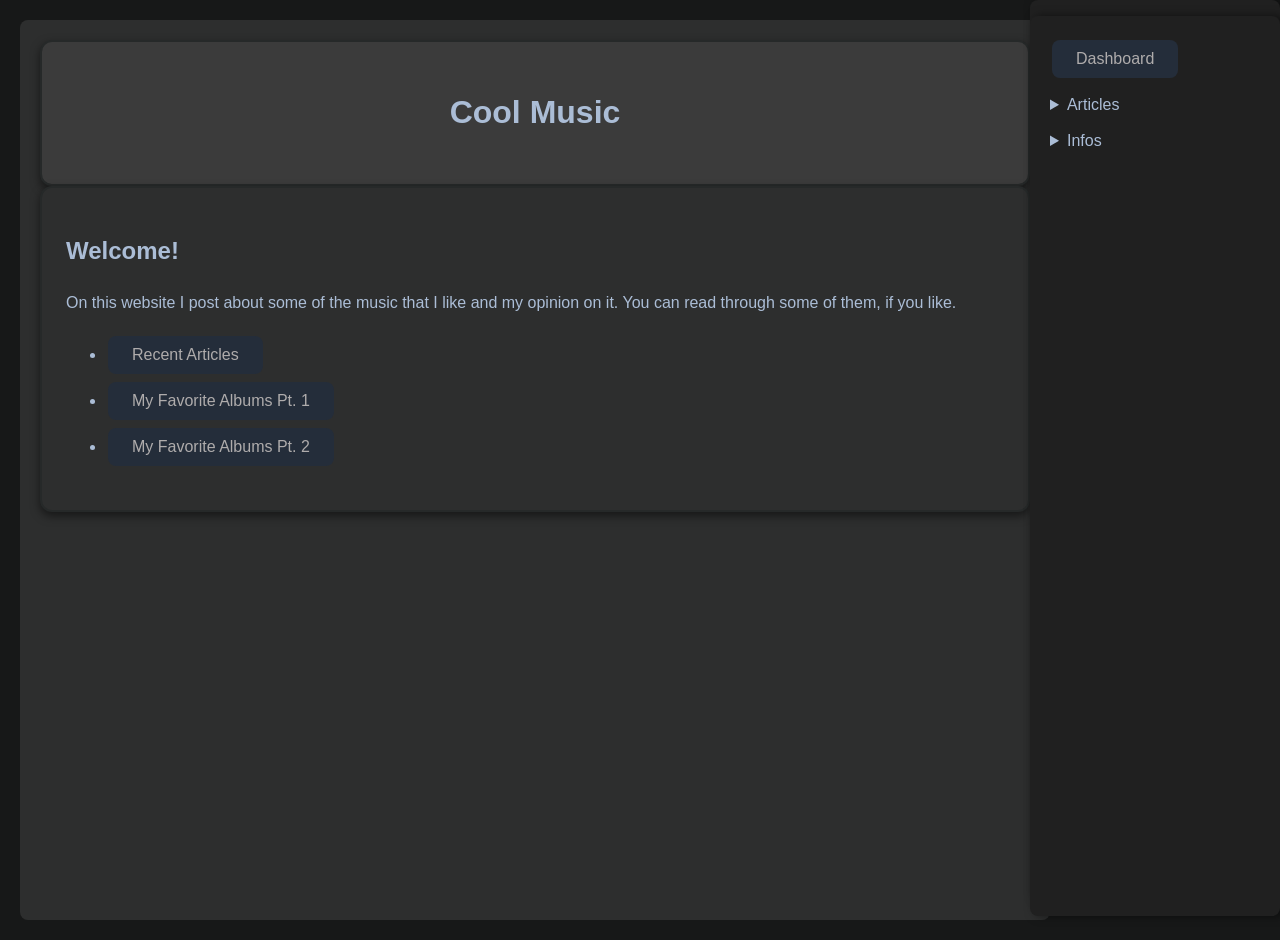
<file: index.html>
<!doctype html>
<html lang="en">
<head>
    <meta charset="UTF-8">
    <meta name="viewport" content="width=device-width, initial-scale=1.0">
    <link rel="stylesheet" href="style.css">
</head>

<body>
    <div class="layout-container">
        <div id="sidebar"></div>
        <main class="content">
            <div class="container-h1">
                <h1>Cool Music</h1>
            </div>



            <div class="container-1">
                <h2>Welcome!</h2>
                <p>On this website I post about some of the music that I like and my opinion on it. You can read through some of them, if you like.</p>
    
                <ul>
                <li> <a href="Articles/recentarticles.html"> <button class="button"> Recent Articles </button> </a> </li>
                <li> <a href="Articles/article0001.html"> <button class="button"> My Favorite Albums Pt. 1 </button> </a> </li>
                <li> <a href="Articles/article0002.html"> <button class="button"> My Favorite Albums Pt. 2 </button> </a> </li>
                </ul>
            </div>
        </main>
    </div>

        <script>
        fetch('sidebar.html')
            .then(response => response.text())
            .then(data => {
                document.getElementById('sidebar').innerHTML = data;
            });
    </script>
</body>
</html>
</file>
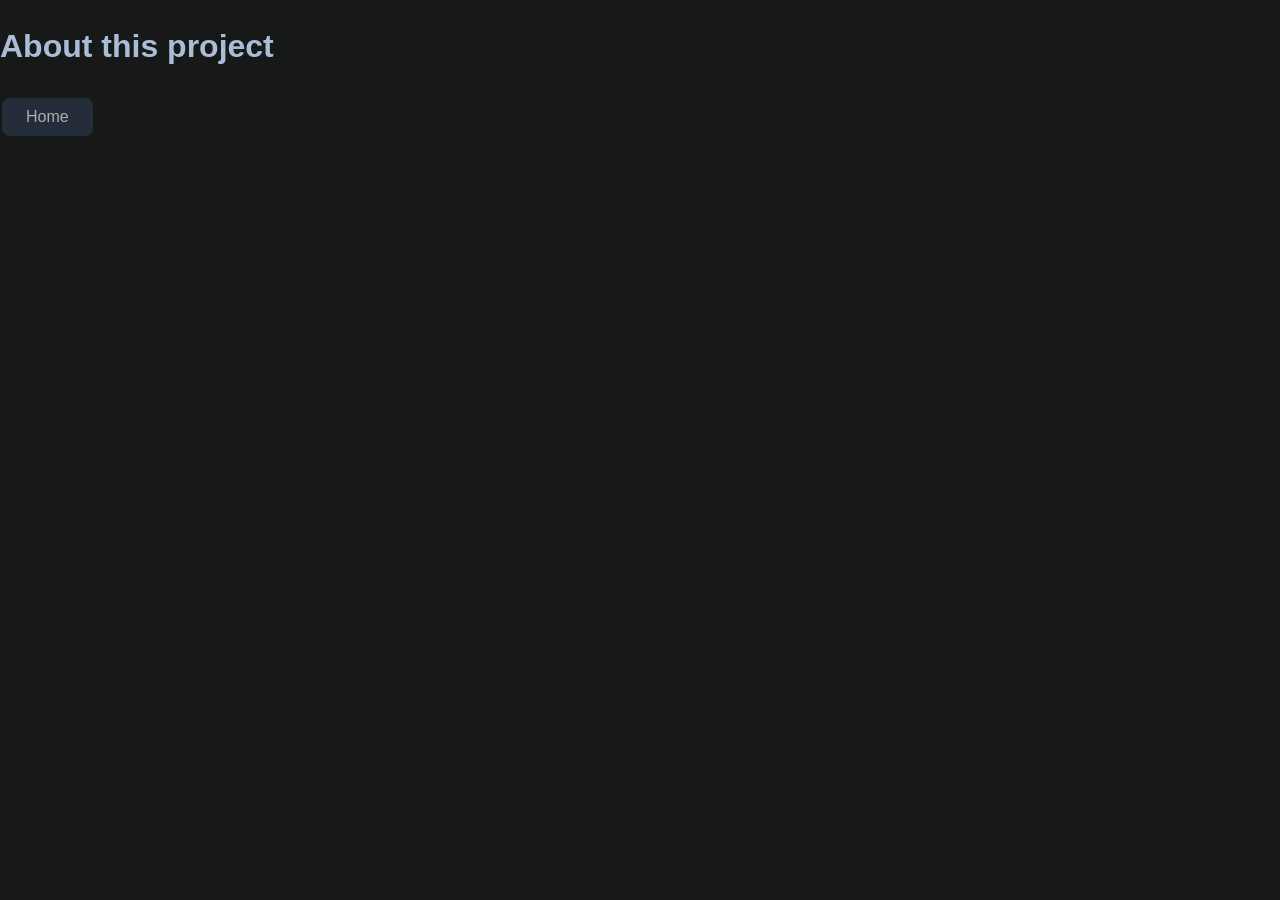
<file: Articles/about.html>
<!doctype html>
<html lang="en">
    <head>
        <style>
            body {
                background-color: #171818;
            }
        </style>
        <link rel="stylesheet" href="../style.css">

        <h1>About this project</h1>

        <p> <a href ="../index.html"> <button class="button"> Home </button> </a> </p>

    </head>
</file>
<file: style.css>
/* base styles */

html, body {
    background-color: #171818;
    color: #abbdd6;
    font-size: 16px;
    line-height: 1.6;
    font-family: "Bahnschrift", sans-serif;
    margin: 0;
    padding: 0;
    min-height: 100%;
}

a {
    color: #6f90be;
    text-decoration: none;
}

a:hover {
    text-decoration: underline;
}

h1, h2, h3, h4, h5, h6 {
    color: #abbdd6;
    font-family: "Bahnschrift", sans-serif;
    font-weight: bold;
}

/*-moz-selection {
    background-color: #171818;
    text-shadow: none;
}

selection {
    background-color: #171818;
    text-shadow: none;
}*/



.container-1 {
    background-color: #2d2e2e;
    padding: 24px;
    margin-left: auto;
    margin-right: auto;
    border: 2px solid #262929;
    border-radius: 12px;
    max-width: 1200px;
    box-shadow: 0 4px 10px rgba(0, 0, 0, 0.5);
    line-height: 1.6;
    overflow: auto;
}

.container-h1 {
    background-color: #3b3b3b;
    padding: 0px 24px;
    margin-left: auto;
    margin-right: auto;
    border: 2px solid #262929;
    border-radius: 12px;
    max-width: 1200px;
    box-shadow: 0 4px 10px rgba(0, 0, 0, 0.5);
}

.container-h1 h1 {
    padding: 24px 0px;
    margin-left: auto;
    margin-right: auto;
    font-size: 32px;
    text-align: center;
}

.button {
    background-color: #242d3a;
    border: none;
    color: rgb(175, 172, 172);
    padding: 10px 24px;
    text-align: center;
    text-decoration: none;
    display: inline-block;
    font-size: 16px;
    margin: 4px 2px;
    cursor: pointer;
    border-radius: 8px;
    font-family: "Bahnschrift", sans-serif;

    cursor: pointer;
    transition: background-color 0.3s ease;
}

.button:hover {
    background-color: #3b3b3b;
    transform: translateY(-2px);
    box-shadow: 0 4px 12px rgba(0, 0, 0, 0.2);
}

button:active {
  transform: translateY(0);
  box-shadow: none;
}

.layout-container {
    display: flex;
    flex-direction: row;
    align-items: stretch;
    justify-content: center;
    min-height: 100vh;
    align-items: stretch;
    padding: 20px;
    margin-right: 250px;
    width: calc(100% - 250px);
}

.sidebar {
    position: fixed;
    top: 0;
    right: 0;
    align-self: start;
    height: 100dvh;
    overflow-y: none;
    background-color: #202020;
    color: #abbdd6;
    width: 250px;
    padding: 0px;
    box-sizing: border-box;
    border-radius: 8px;
    box-shadow: 4px 0px 10px rgba(0, 0, 0, 0.5);
    margin-bottom: 20px;
}

.sidebar ul {
    list-style-type: none;
    padding: 20px;
}

.sidebar li {
    margin-bottom: 10px;
}

.sidebar a {
    color: #abbdd6;
    text-decoration: none;
    font-family: "Bahnschrift", sans-serif;
}

.sidebar a:hover {
    text-decoration: underline;
}

.content {
    flex-grow: 1;
    background-color: #2d2e2e;
    padding: 20px;
    border-radius: 8px;
}

.article-grid {
    display: grid;
    grid-template-columns: repeat(auto-fill, minmax(250px, 1fr));
    gap: 25px;
    padding: 30px;
}

.article-card {
    background-color:#3b3b3b;
    border-radius: 8px;
    box-shadow: 0 4px 10px rgba(0, 0, 0, 0.5);
    overflow: hidden;
    display: flex;
    flex-direction: column;
}

.article-body {
    padding: 25px;
    display: flex;
    flex-direction: column;
    flex-grow: 1;
}

.search-container {
    background-color: #3b3b3b;
    border-radius: 8px;
    box-shadow: 0 4px 10px rgba(0, 0, 0, 0.5);
    max-width: 800px;
    margin: 0 auto 2rem auto;
    padding: 0 1rem;
}

#search-input {
    background-color: #3b3b3b;
    width: 100%;
    padding: 12px 0px;
    font-size: 1rem;
    color: #abbdd6;
}

.tags {
    font-size: 12px;
    font-weight: bold;
}




hr {
    display: block;
    height: 1px;
    border: 0;
    border-top: 1px solid #ccc;
    margin: 1em 0;
    padding: 0;
}

/* Remove gap between elements */
audio,
canvas,
iframe,
img,
svg,
video {
    vertical-align: middle;
}

/* Remove default fieldset styles */
fieldset {
    margin: 0;
    padding: 0;
    border: 0;
}

/* allow only vertical resizing of textareas */
textarea {
    resize: vertical;
}


/*
 * Hide visually and from screen readers
 */

.hidden,
[hidden] {
  display: none !important;
}

/*
 * Hide only visually, but have it available for screen readers:
 * https://snook.ca/archives/html_and_css/hiding-content-for-accessibility
 *
 * 1. For long content, line feeds are not interpreted as spaces and small width
 *    causes content to wrap 1 word per line:
 *    https://medium.com/@jessebeach/beware-smushed-off-screen-accessible-text-5952a4c2cbfe
 */

.visually-hidden {
  border: 0;
  clip: rect(0, 0, 0, 0);
  height: 1px;
  margin: -1px;
  overflow: hidden;
  padding: 0;
  position: absolute;
  white-space: nowrap;
  width: 1px;
  /* 1 */
}

/*
 * Extends the .visually-hidden class to allow the element
 * to be focusable when navigated to via the keyboard:
 * https://www.drupal.org/node/897638
 */

.visually-hidden.focusable:active,
.visually-hidden.focusable:focus {
  clip: auto;
  height: auto;
  margin: 0;
  overflow: visible;
  position: static;
  white-space: inherit;
  width: auto;
}

/*
 * Hide visually and from screen readers, but maintain layout
 */

.invisible {
  visibility: hidden;
}

/*
 * Clearfix: contain floats
 *
 * The use of `table` rather than `block` is only necessary if using
 * `::before` to contain the top-margins of child elements.
 */

.clearfix::before,
.clearfix::after {
  content: "";
  display: table;
}

.clearfix::after {
  clear: both;
}

/* ==========================================================================
   EXAMPLE Media Queries for Responsive Design.
   These examples override the primary ('mobile first') styles.
   Modify as content requires.
   ========================================================================== */

@media only screen and (min-width: 35em) {
  /* Style adjustments for viewports that meet the condition */
}

@media print,
  (-webkit-min-device-pixel-ratio: 1.25),
  (min-resolution: 1.25dppx),
  (min-resolution: 120dpi) {
  /* Style adjustments for high resolution devices */
}

/* ==========================================================================
   Print styles.
   Inlined to avoid the additional HTTP request:
   https://www.phpied.com/delay-loading-your-print-css/
   ========================================================================== */

@media print {
  *,
  *::before,
  *::after {
    background: #fff !important;
    color: #000 !important;
    /* Black prints faster */
    box-shadow: none !important;
    text-shadow: none !important;
  }

  a,
  a:visited {
    text-decoration: underline;
  }

  a[href]::after {
    content: " (" attr(href) ")";
  }

  abbr[title]::after {
    content: " (" attr(title) ")";
  }

  /*
   * Don't show links that are fragment identifiers,
   * or use the `javascript:` pseudo protocol
   */
  a[href^="#"]::after,
  a[href^="javascript:"]::after {
    content: "";
  }

  pre {
    white-space: pre-wrap !important;
  }

  pre,
  blockquote {
    border: 1px solid #999;
    page-break-inside: avoid;
  }

  tr,
  img {
    page-break-inside: avoid;
  }

  p,
  h2,
  h3 {
    orphans: 3;
    widows: 3;
  }

  h2,
  h3 {
    page-break-after: avoid;
  }
}
</file>
